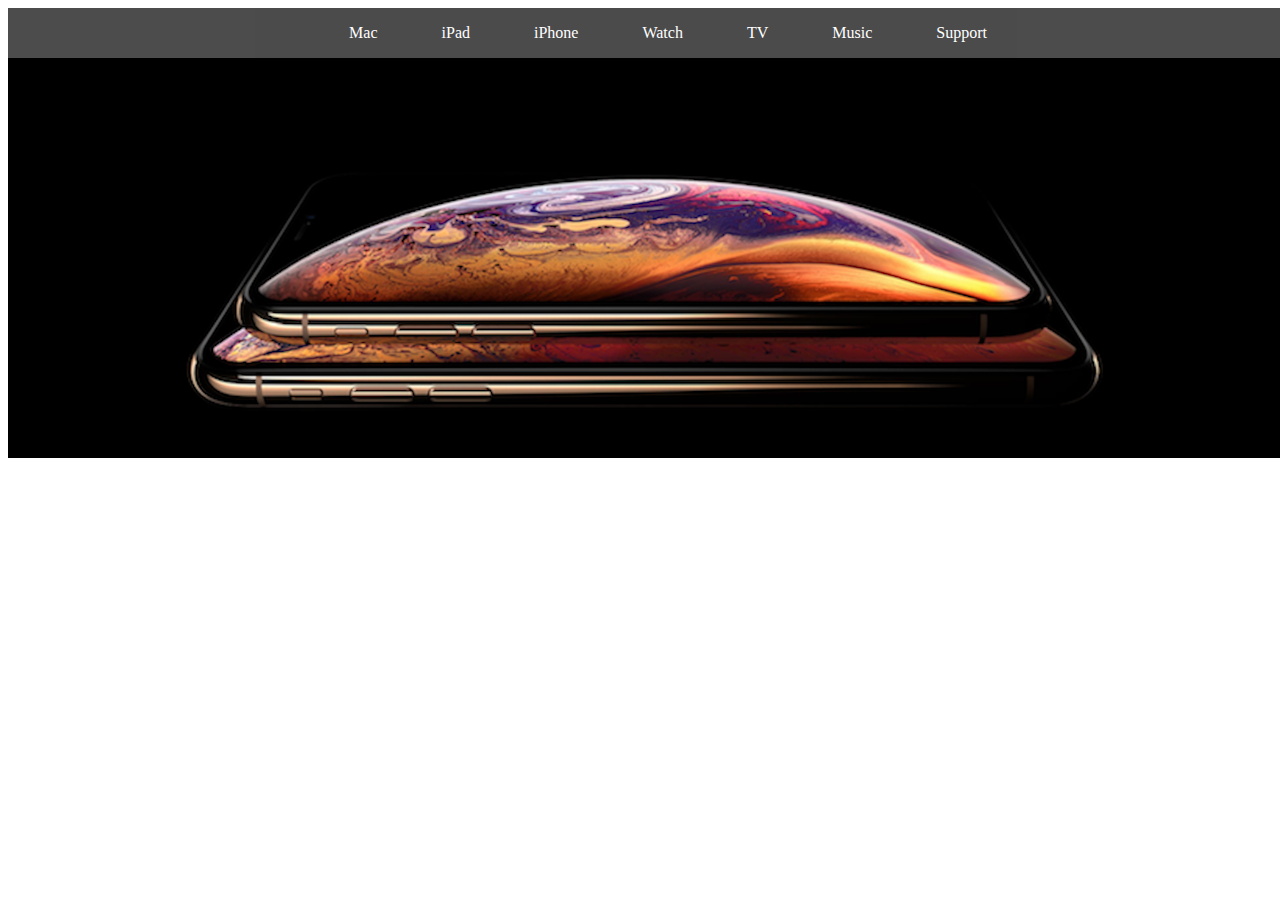
<file: apple-site.html>
<!DOCTYPE html>
<html lang="en" dir="ltr">
  <head>
    <meta name="viewport" content="width=device-width, initial-scale=1.0">
    <link rel="stylesheet" type="text/css" href="apple.css"/>
    <title></title>
  </head>
  <body><div class="container">
    <div class="menu">
      <ul>
        <li>Mac</li>
        <li>iPad</li>
        <li>iPhone</li>
        <li>Watch</li>
        <li>TV</li>
        <li>Music</li>
        <li>Support</li>
      </ul>
    </div>
    <div class="hero-image">
      <!-- <img href="apple-flat.png"/> -->
    </div>
  </div>

  </body>
</html>
</file>
<file: apple.css>
body {
  height: 100%;
  width: 100%;

}

.menu {
  display: flex;
  flex-direction: row;
  justify-content: center;
  background-color: black;
  width: 100%;
  color: white;
  box-sizing: border-box;
  opacity: .7;

}
.menu li {
  list-style: none;
  display: inline;
  color: white;
  margin-right: 30px;
  margin-left: 30px;
}
.container {
  width: 100%;
  display: flex;
  flex-direction: column;
  justify-content: center;
}
.hero-image {
  width: 100%;
  height: 400px;
  background-image: url(./apple-flat.png);
  background-repeat: no-repeat;
  background-position: center;
  background-color: black;
}
@media (min-width: 320px) and (max-width: 480px) {

.hero-image {
  width: 100%;
  height: 750px;
  background-image: url(./apple-tall.jpg);
  background-repeat: no-repeat;
  background-color: black;
}
.menu li {
  list-style: none;
  display: grid;
  color: white;
  font-size: 20px;
}
</file>
